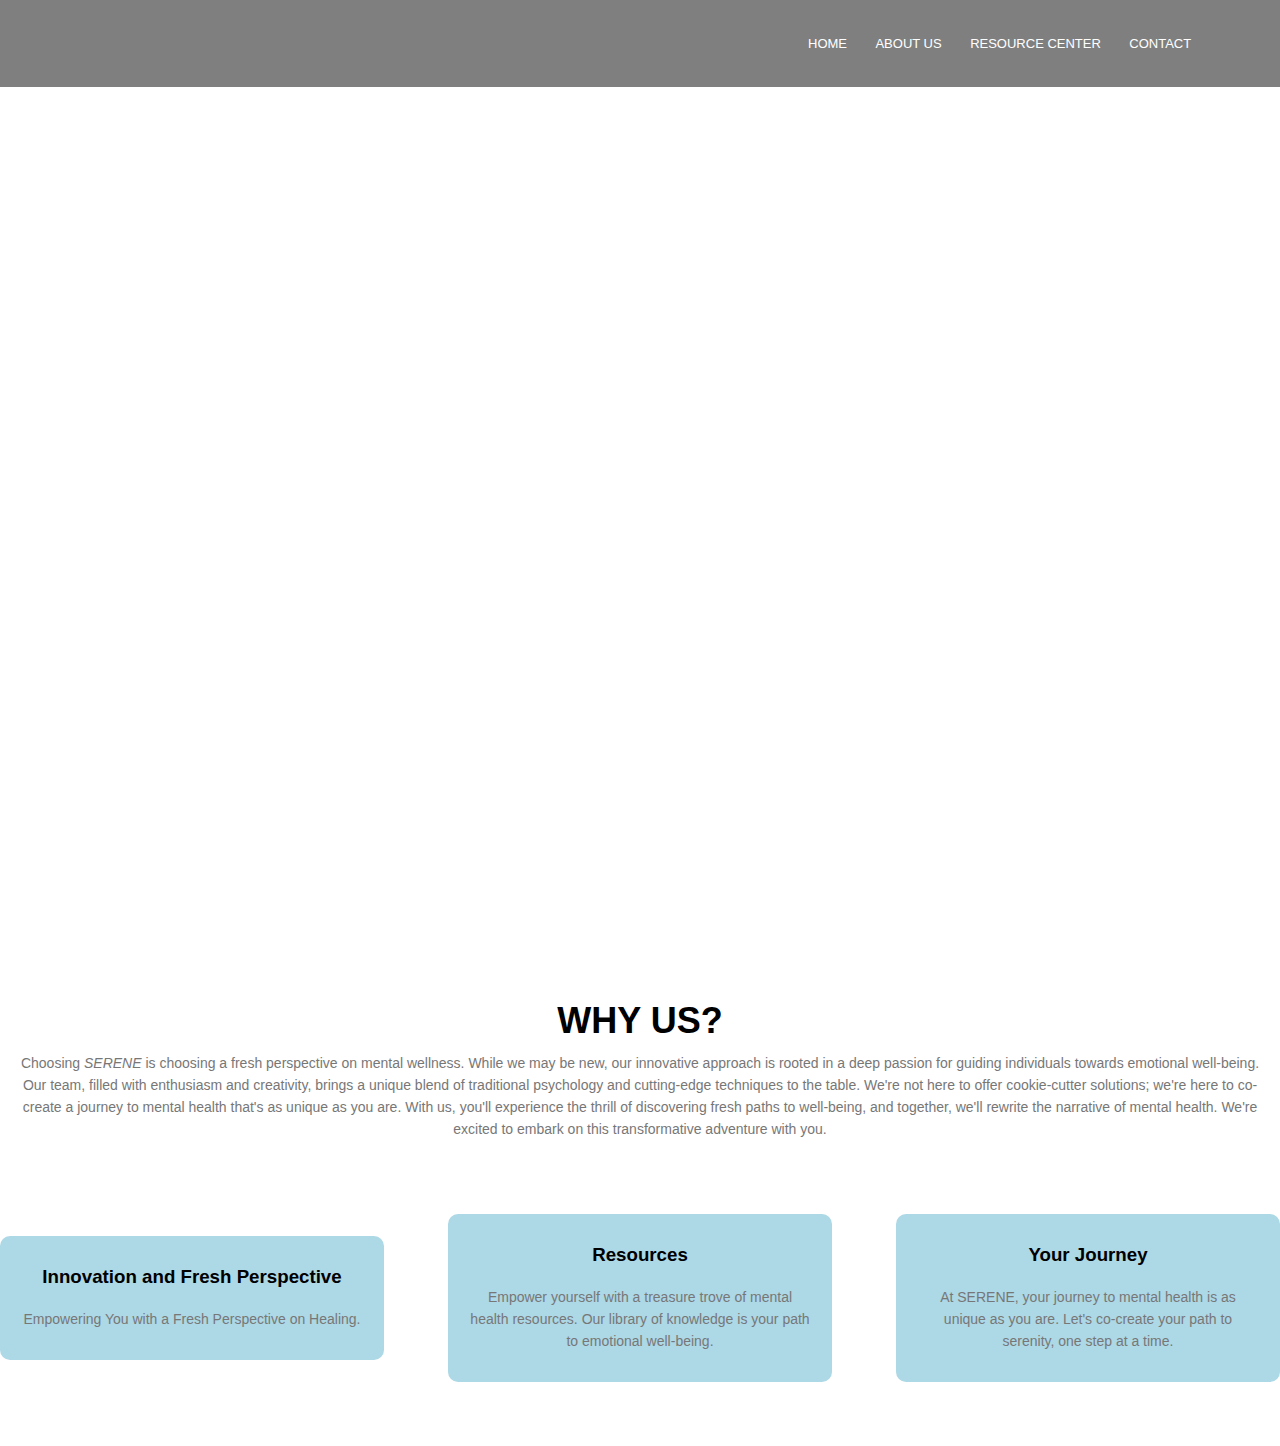
<file: index.html>
<!DOCTYPE html>
<html>

<head>
  <meta charset="utf-8">
  <meta name="viewport" content="width=device-width, initial-scale=1.0">
  <title>Home - SERENE</title>
  <link href="https://cdn.jsdelivr.net/npm/@fortawesome/fontawesome-free@6.2.1/css/all.min.css" rel="stylesheet">
  <link href="style.css" rel="stylesheet" type="text/css">
</head>

<body>
  <section class="header">
    <nav>
      <div class="nav-links" id="navLinks">
        <i class="fa fa-times" onclick="hideMenu()"></i>
        <ul>
          <li><a href="index.html">HOME</a></li>
          <li><a href="about.html">ABOUT US</a></li>
          <li><a href="resources.html">RESOURCE CENTER</a></li>
          <li><a href="contact.html">CONTACT</a></li>
        </ul>
      </div>
      <i class="fa fa-bars" onclick="showMenu()"></i>
    </nav>
    <div class="text-box">
      <h1>SERENE</h1>
      <p>Together, we can mend minds and restore hope, one step at a time.</p>
      <p>Welcome to SERENE, a digital haven dedicated to nurturing your mental well-being and guiding you towards a path of serenity. At SERENE, we believe that your mental health is a journey, not a destination.</p>
      <a href="" class="hero-btn">Visit us to know more</a>
    </div>
  </section>

  <!-- course -->
  <section class="course">
    <h1>WHY US?</h1>
    <p>Choosing <i>SERENE</i> is choosing a fresh perspective on mental wellness. While we may be new, our innovative approach is rooted in a deep passion for guiding individuals towards emotional well-being. Our team, filled with enthusiasm and creativity, brings a unique blend of traditional psychology and cutting-edge techniques to the table. We're not here to offer cookie-cutter solutions; we're here to co-create a journey to mental health that's as unique as you are. With us, you'll experience the thrill of discovering fresh paths to well-being, and together, we'll rewrite the narrative of mental health. We're excited to embark on this transformative adventure with you.</p>
    <div class="row">
      <div class="course-col">
        <h3>Innovation and Fresh Perspective</h3>
        <p>Empowering You with a Fresh Perspective on Healing.</p>
      </div>
      <div class="course-col">
        <h3>Resources</h3>
        <p>Empower yourself with a treasure trove of mental health resources. Our library of knowledge is your path to emotional well-being.</p>
      </div>
      <div class="course-col">
        <h3>Your Journey</h3>
        <p>At SERENE, your journey to mental health is as unique as you are. Let's co-create your path to serenity, one step at a time.</p>
      </div>
    </div>
  </section>

  <!-- JavaScript -->
  <script>
    var navLinks = document.getElementById("navLinks");

    function showMenu() {
      navLinks.style.right = "0";
    }

    function hideMenu() {
      navLinks.style.right = "-200px";
    }
  </script>
</body>
</html>
</file>
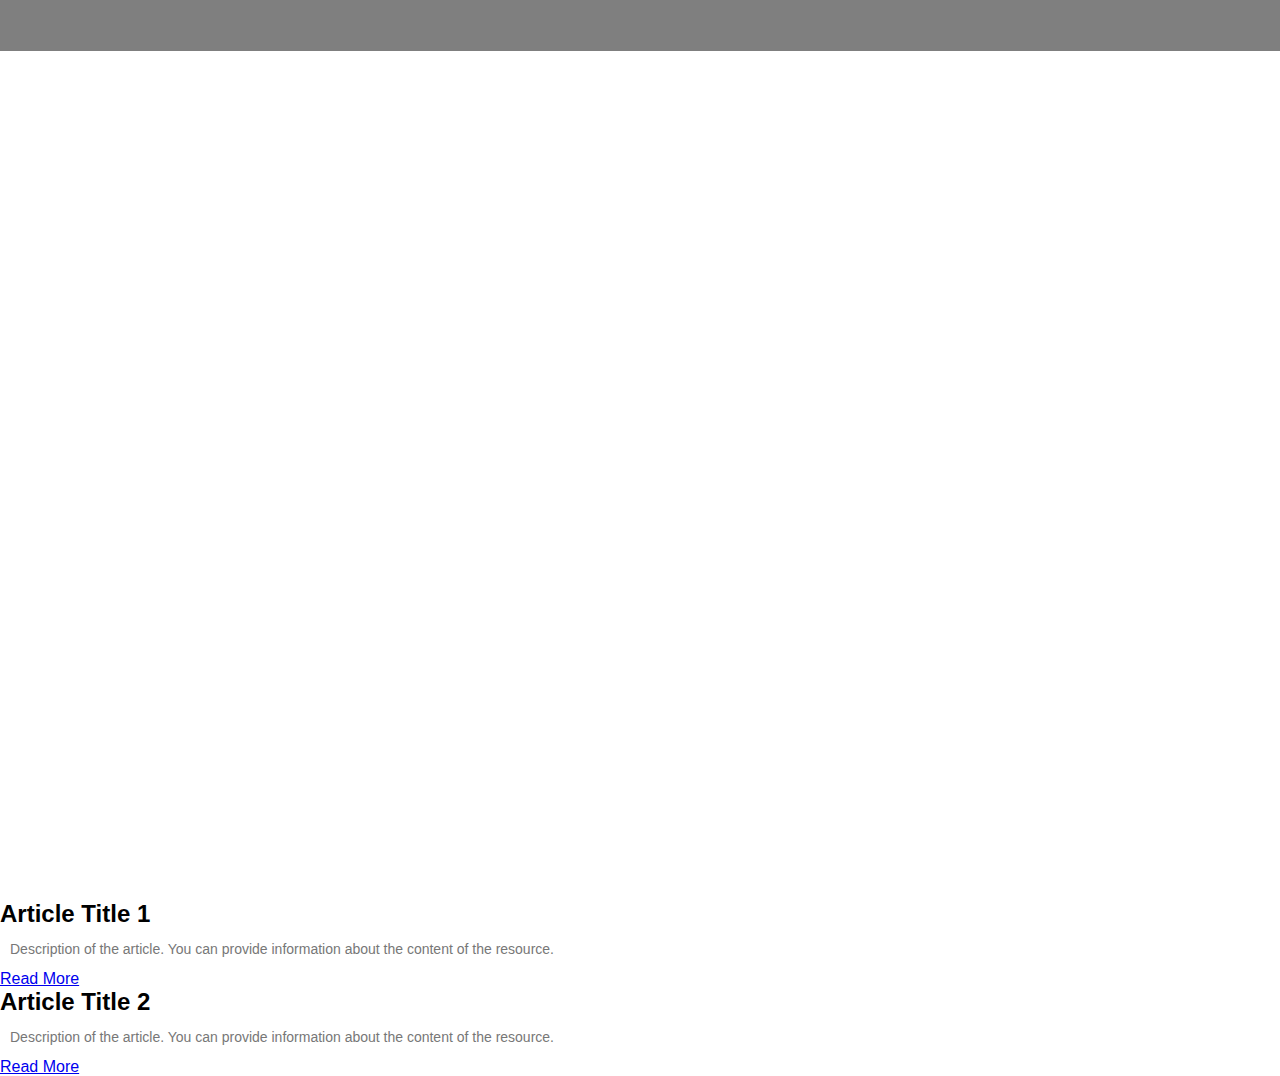
<file: resources.html>
<!DOCTYPE html>
<html>
<head>
  <meta charset="utf-8">
  <meta name="viewport" content="width=device-width">
  <title>Resources - SERENE</title>
  <link href="style.css" rel="stylesheet" type="text/css">
</head>
<body>
  <section class="header">
    <nav>
      <!-- Your navigation links here -->
    </nav>
    <div class="text-box">
      <h1>Resources</h1>
      <p>Welcome to our resource center. Here, you'll find a variety of mental health resources to support your well-being.</p>
    </div>
  </section>
  <section class="resources">
    <div class="resource">
      <h2>Article Title 1</h2>
      <p>Description of the article. You can provide information about the content of the resource.</p>
      <a href="link_to_article_1">Read More</a>
    </div>
    <div class="resource">
      <h2>Article Title 2</h2>
      <p>Description of the article. You can provide information about the content of the resource.</p>
      <a href="link_to_article_2">Read More</a>
    </div>
    <!-- Add more resources as needed -->
  </section>
  <!-- Other sections and content can follow here -->
</body>
</html>
</file>
<file: style.css>
html, body {
  height: 100%;
  width: 100%;
  margin: 0;
  padding: 0;
}

.header {
  min-height: 100vh;
  width: 100%;
  background-image: url('https://i.pinimg.com/736x/29/af/3e/29af3e6a78dc13f3f21f5397c9fa804a.jpg');
  background-position: center;
  background-size: cover;
  position: relative;
}

nav{
  display: flex;
  padding: 2% 6%;
  justify-content: space-between;
  align-items: center;
  background: rgba(0, 0, 0, 0.5);
}

.nav-links {
  flex: 1;
  text-align: right;
}

.nav-links ul {
  margin: 0;
  padding: 0;
  list-style: none;
}

.nav-links ul li {
  list-style: none;
  display: inline-block;
  padding: 8px 12px;
  position: relative;
}

.nav-links ul li a {
  color: #fff;
  text-decoration: none;
  font-size: 13px;
}
.nav-links ul li::after {
  content: '';
  width: 0;
  height: 2px;
  background: darkcyan;
  display: block;
  margin: auto;
  transition: width 0.5s;
}

.nav-links ul li:hover::after {
  width: 100%;
}

.nav-links ul li:hover::after {
  width: 100%;
}
.text-box {
  width: 90%;
  color: #fff;
  position: absolute;
  top: 50%;
  left: 50%;
  transform: translate(-50%, -50%);
  text-align: center;
}

.text-box h1 {
  font-size: 62px;
}

.text-box p {
  margin: 10px 0 40px;
  font-size: 14px;
  color: #fff;
}

.hero-btn {
  display: inline-block;
  text-decoration: none;
  color: #fff;
  border: 1px solid #fff;
  padding: 12px 34px;
  font-size: 13px;
  background: transparent;
  position: relative;
  cursor: pointer;
}

.hero-btn:hover {
  border: 1px solid #fff;
  background: darkcyan;
  transition: 1s;
}

nav .fa {
  display: none;
}


@media (max-width: 700px) {
  .text-box h1 {
    font-size: 20px;
  }
  .nav-links ul li {
    display: block;
  }
  .nav-links {
    position: absolute;
    background: darkcyan;
    height: 100vh;
    width: 200px;
    top: 0;
    right: -200px;
    text-align: left;
    z-index: 2;
    transition: right 1s; /* Change the transition property to "right" to control the sliding animation */
  }
  nav .fa {
    display: block;
    color: #fff;
    margin: 10px;
    font-size: 22px;
    cursor: pointer;
  }
  .nav-links ul {
    padding: 30px;
  }
  
  .nav-links ul li:hover::after {
    width: 100%;
  }
}

.course {
  width: 100%;
  margin: auto;
  text-align: center;
  padding-top: 100px; 
}

h1{
  font-size: 36px;
  font-weight: 600;
}

p{
  color: #777;
  font-size: 14px;
  font-weight: 300;
  line-height: 22px;
  padding: 10px;
}
.row {
  display: flex;
  justify-content: space-between;
  align-items: center;
  margin-top: 5%;
  margin-bottom: 20px;
}
.course-col{
  flex-basis: 30%;
  background: lightblue;
  border-radius: 10px;
  margin-bottom: 5%;
  padding: 20px 12px;
  box-sizing: border-box;
  transition: 0.5s;
}
h3{
  text-align: center;
  font-weight: 600;
  margin: 10px 0;
}
.course-col:hover{
  box-shadow: 0 0 20px 0px rgba(0,0,0,0.2);
}
@media (max-width:700px){
.row{
  flex-direction: column;
} }

.contact-us{
  width: 100%;
  margin: auto;
}

.contact-col{
  flex-basis: 48%;
  margin-bottom: 30px;
}

.contact-col div{
  display: flex;
  align-items: center;
  margin-bottom: 40px;
}

  .contact-col div .fa {
    font-size: 20px;
    color: #fff;
    margin: 10px 10px 10px 0; /* Added margin-right to create space on the right side */
  }


.contact-col div p{
  padding: 0;
}
  .contact-col div h5 {
    font-size: 20px;
    margin-bottom: 5px;
    color: #fff;
    margin-bottom: 5px;
    font-weight: 400;
  }
}
.cta{
  margin: 100px auto;
  width: 80%;
  text-align: center;
  padding: 100px 0;
  color: #fff;
  background-color: cadetblue;
  border-radius: 10px;
  background-position: center;
}
.cta:hover{
  box-shadow: 0 0 20px 0px rgba(0,0,0,0.2);
}

.cta h1{
  color: #fff;
  margin-bottom: 40px;
  padding: 0;
}
@media (max-width:700px){
  .cta h1{
    font-size: 24px;
  }
}

* {
  margin: 0;
  padding: 0;
  box-sizing: border-box;
  font-family: 'Poppins', sans-serif;
}

.contact-us {
  position: relative;
  min-height: 100vh;
  padding: 50px 100px;
  display: flex;
  justify-content: center;
  align-items: center;
  flex-direction: column;
  
}

.contact-us .content {
  max-width: 800px;
  text-align: center;
}

.contact-us .content h2 {
  font-size: 36px;
  font-weight: 500;
  color: #fff;
}
.contact-us .content p {
  font-weight: 300;
  color: #fff;
}

.container {
  width: 100%;
  display: flex;
  justify-content: flex-start; /* Align items to the left */
  align-items: center;
  margin-top: 30px;
}

.container .contactInfo {
  width: 50%;
  display: flex;
  flex-direction: column;
}

.container .contactInfo .box {
  position: relative;
  padding: 20px 0;
  display: flex;
}

.container .contactInfo .box .icon {
  min-width: 60px;
  height: 60px;
  background: #fff;
  display: flex;
  justify-content: center;
  align-items: center;
  border-radius: 50%;
  font-size: 20px;
}

.container .contactInfo .box .text {
  display: flex;
  margin-left: 20px;
  font-size: 16px;
  color: #fff; /* This sets the color to white */
  flex-direction: column;
  font-weight: 300; /* Corrected property name */
}


.container .contactInfo .box .text h3{
  font-weight: 500;
  color: #fff;
  
}
.container .contactInfo .box .text p{
  font-weight: 500;
  color: #fff;

}

.contactForm{
  width: 40%;
  padding: 40px;
  background: #fff;
}

.contactForm h2{
  font-size: 30px;
   color: #333;
  font-weight: 500;
}

.contactForm .inputBox{
  position: relative;
  width: 100%;
   margin-top: 10px; 
}

.contactForm .inputBox  input,
.contactForm .inputBox textarea{
  width: 100%;
  padding: 5px 0;
  font-size: 16px;
  margin: 10px 0;
  border: none;
  border-bottom: 2px solid #333;
  outline: none;
  resize: none;
}

.contactForm .inputBox span{
  position: absolute;
  left: 0;
  padding: 5px 0;
  font-size: 16px;
  margin: 10px 0;
  pointer-events: none;
  transition: 0.5s;
  color: #666;
}

.contactForm .inputBox input:focus ~ span,
.contactForm .inputBox input:valid ~ span,
.contactForm .inputBox textarea:focus ~ span,
.contactForm .inputBox textarea:valid ~ span{
  color: #e91e63;
  font-size: 12px;
  transform: translateY(-20px);
}

.contactForm .inputBox input[type="submit"]{
  width: 100px;
  background: #00bcd4;
  color: #fff;
  border: none;
  padding: 10px;
  font-size: 18px;
}

@media (max-width: 991px){
  .contact-us{
    padding: 50px;
  }
  .container{
    flex-direction: column;
  }
  .container .contactInfo{
    margin-bottom: 40px;
  }
  .container .contactInfo,
  .contactForm{
    width: 100%;
  }
}
</file>
